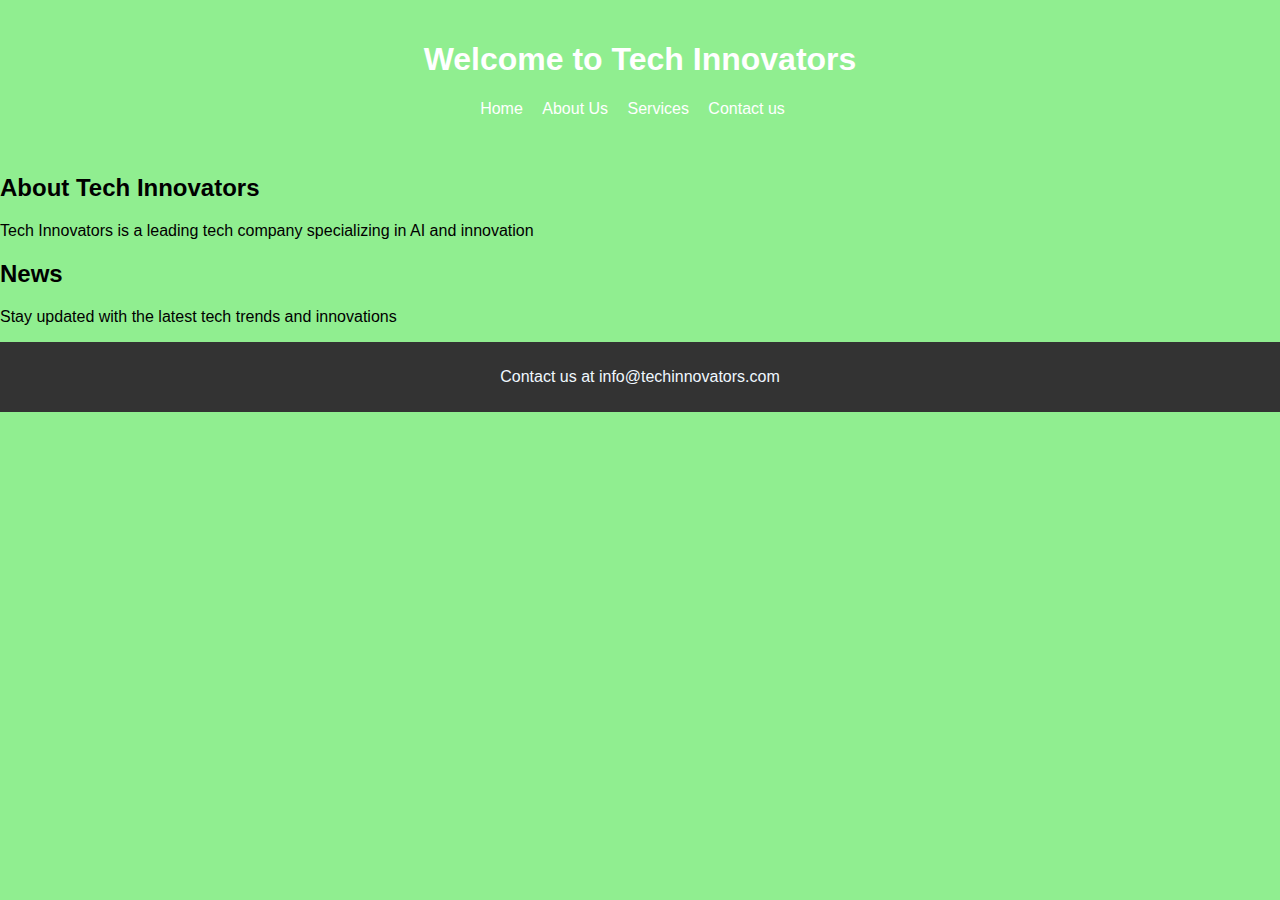
<file: Internet Application Programming/Exercise2/index.html>
<!DOCTYPE html>
<html lang="en">
<head>
<meta charset="UTF-8">
<meta name="viewport" content="width=device-width, inital-scale=1.0">
<title>Tech Innovators</title>
<link rel="stylesheet" href="style.css">
</head>
<body>   

   <header>
    <h1>Welcome to Tech Innovators</h1>
    <nav>
        <ul>
            <li><a href="#">Home</a></li>
            <li><a href="#">About Us</a></li>
            <li><a href="#">Services</a></li>
            <li><a href="#">Contact us</a></li>
        </ul>
    </nav>
   </header>
   <main>
     <section>
        <article>
            <h2>About Tech Innovators</h2>
            <p>Tech Innovators is a leading tech company specializing in AI and innovation</p>
        </article>
     </section>

     <aside>
        <h2>News</h2>
        <p>Stay updated with the latest tech trends and innovations</p>
     </aside>
   </main>

   <footer>
    <p>Contact us at info@techinnovators.com</p>
   </footer>
   </body>
   </html>
</file>
<file: Internet Application Programming/Exercise2/style.css>
body{
    font-family: Arial, sans-serif;
    margin: 0;
    padding: 0;
    background-color: lightgreen;
}

header{
    background:url('https://t4.ftcdn.net/jpg/00/56/89/11/360_F_56891171_Of5ivHXk3yWeJaX7tZaEYP9osibeasJo.jpg') no-repeat center center;
    background-color: cover;
    padding: 20px;
    color: white;
    text-align: center;

}

nav ul{
    list-style-type: none;
    padding: 0;

}

nav ul li{
    display: inline;
    margin-right: 15px;
}

nav ul li a {
    color: white;
    text-decoration: none;
}

footer{
    background-color: #333;
    color: aliceblue;
    text-align: center;
    padding: 10px 0;
}

@media only screen and(max-width:600px){

    header{
        padding: 10px;
    }
    nav ul li{
        display: block;
        text-align: center;
        margin:5px 0;

    }
}
</file>
